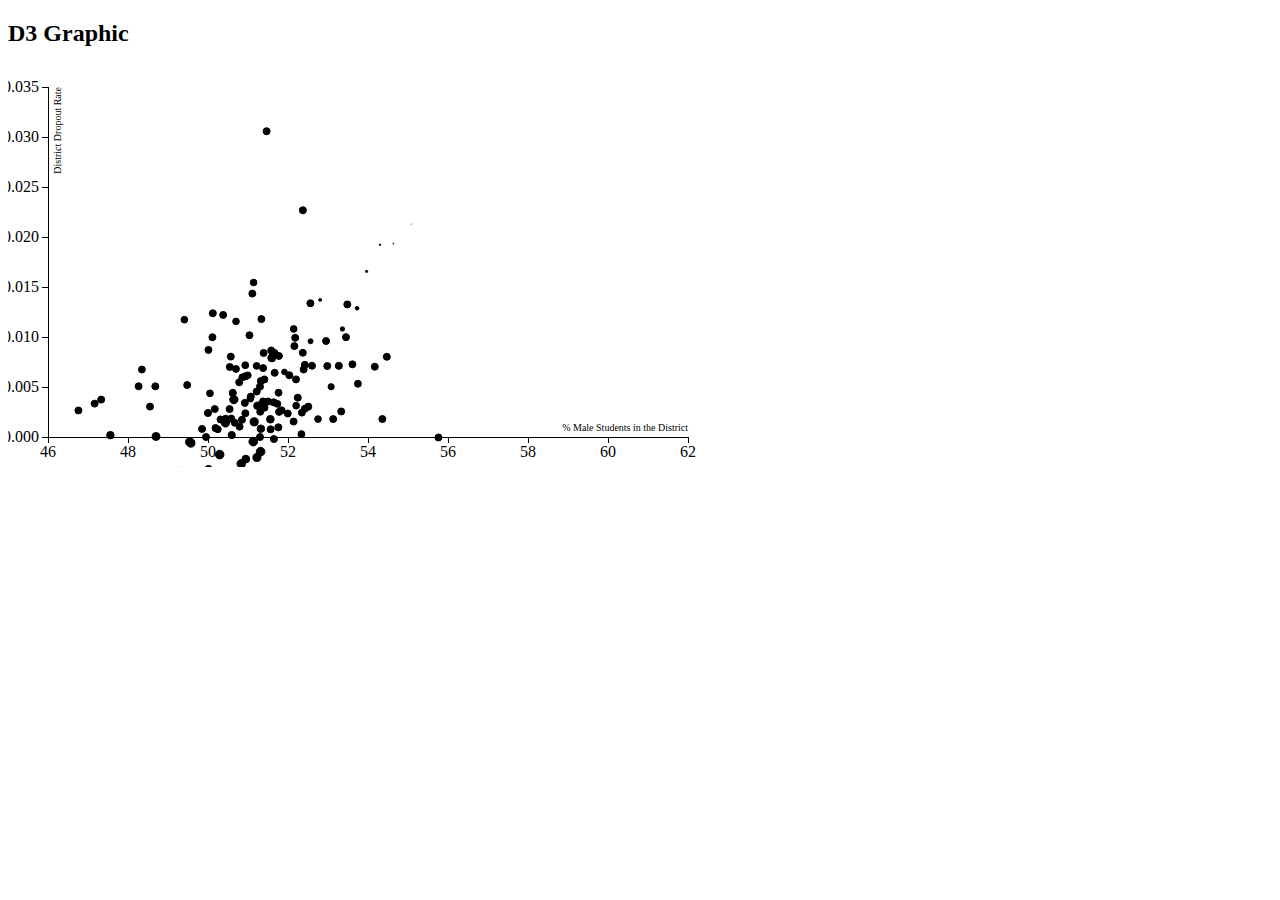
<file: alltogether/index.html>
<!DOCTYPE html>
<html lang="en">
<head>
  <meta charset="UTF-8">
  <title>D3 Graphic</title>
  <link rel="stylesheet" href="style.css"> 

</head>
<body>

  <div class="container">
    <h2>D3 Graphic</h2>
    <div id="chart"></div>
  </div>
  <script src="d3.min.js"></script>
  <script src="script.js"></script>
</body>
</html>
</file>
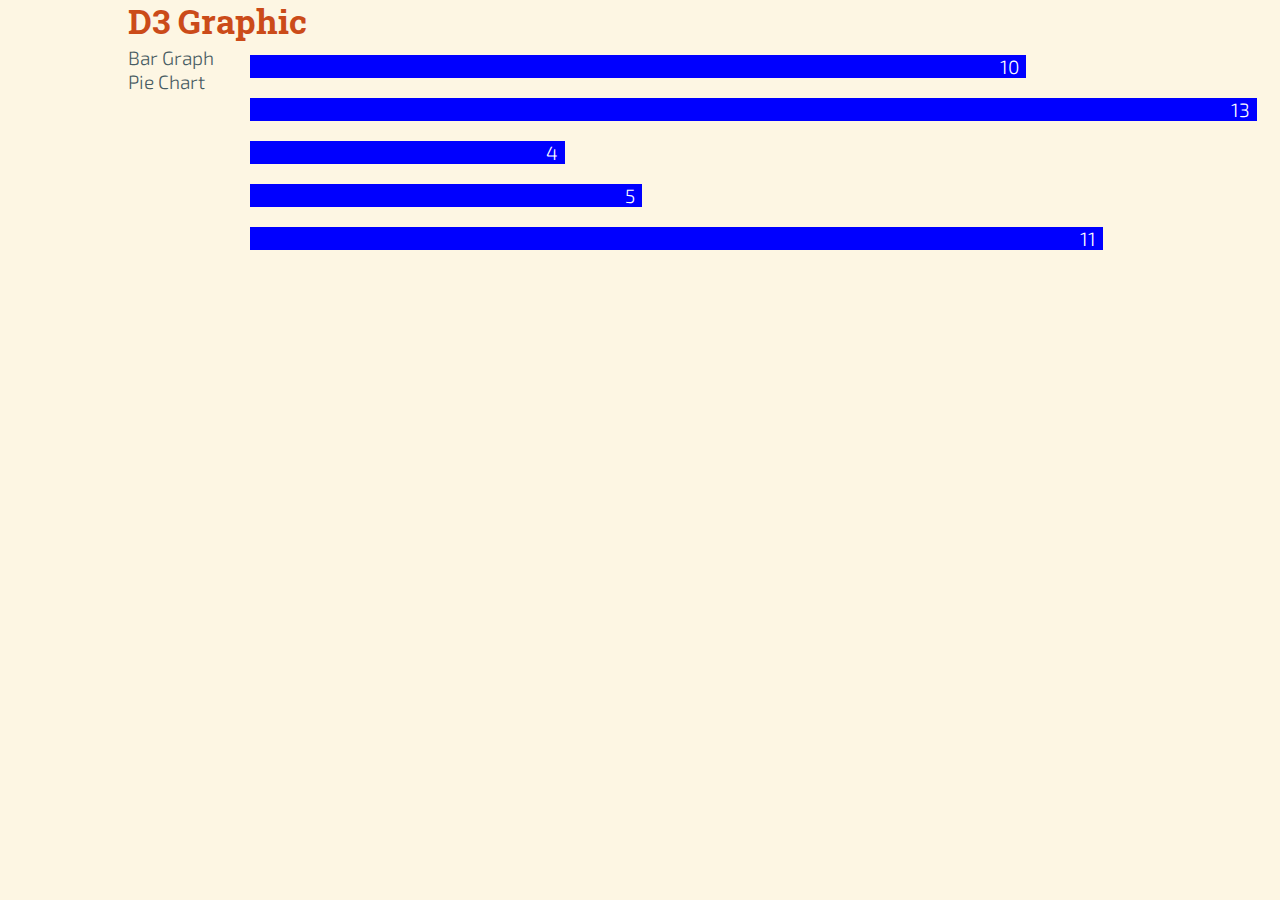
<file: html_barchart/index.html>
<!DOCTYPE html>
<html lang="en">
<head>
  <meta charset="UTF-8">
  <title>D3 Graphic</title>
  <link rel="stylesheet" href="_/base.css">
  <link rel="stylesheet" href="style.css">
</head>
<body>
  <div class="container">
    <h2>D3 Graphic</h2>
    <div id="side-menu"></div>
    <div id="chart"></div>
  </div>
  <script src="_/d3.min.js"></script>
  <script src="script.js"></script>
</body>
</html>
</file>
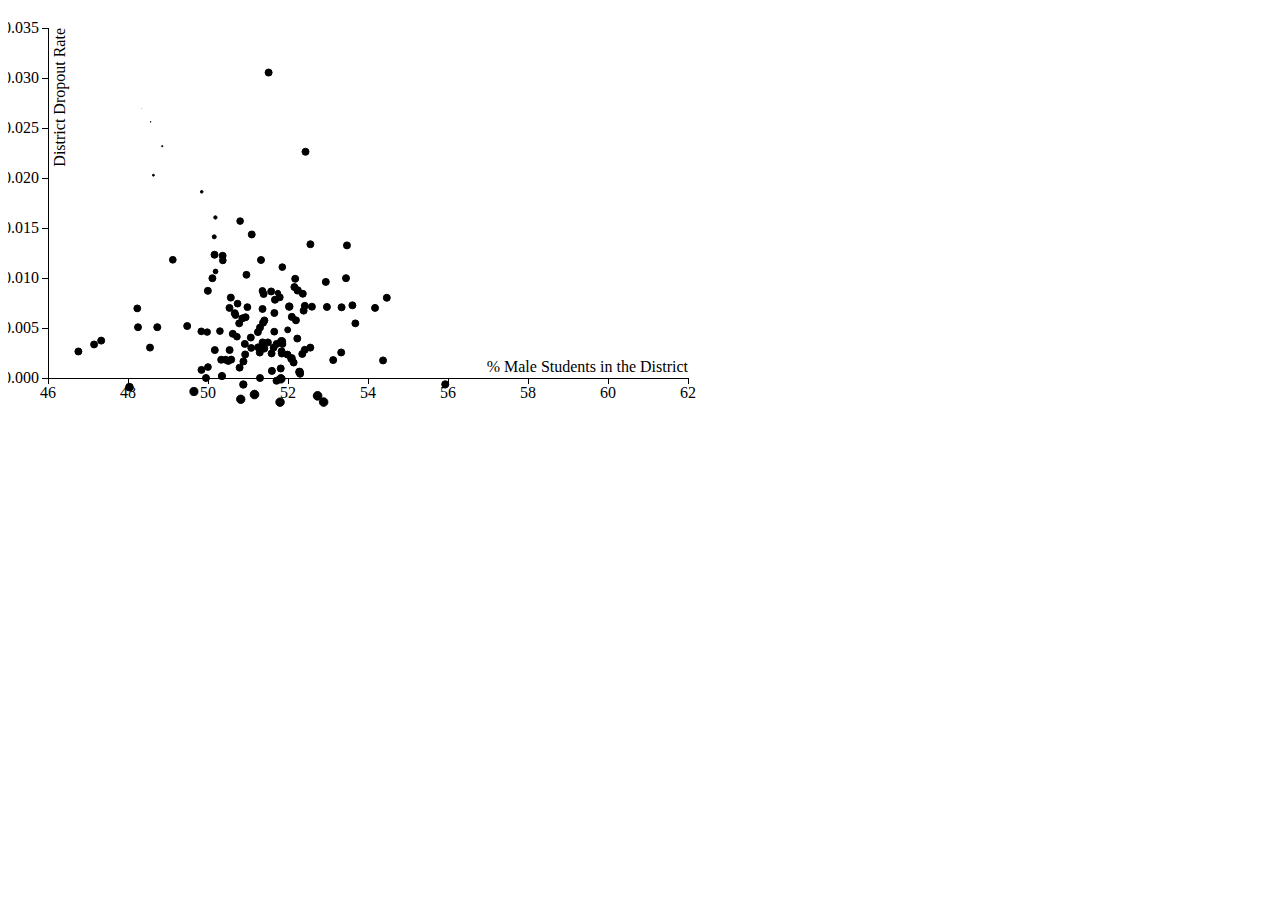
<file: scatterplot/test.html>
<!DOCTYPE html>
<meta charset="utf-8">
<style>

/*body {
  font: 10px sans-serif;
}*/

.axis path,
.axis line {
  fill: none;
  stroke: #000;
  shape-rendering: crispEdges;
}

.dot {
  stroke: #000;
}

</style>
<body>
	<div id="chart"></div>
<script src="_/d3.min.js">
</script>
<script src="main.js">
</script>
</body>
</file>
<file: alltogether/style.css>
.axis path,
.axis line {
  fill: none;
  stroke: #000;
  shape-rendering: crispEdges;
}
.dot {
  stroke: #000;
}
</file>
<file: html_barchart/style.css>
#side-menu{
	position: absolute
}
#chart {
    position: absolute;
    top: 30px;
    left: 250px;
    width: 900px;
    margin: 25px auto;
}
</file>
<file: html_barchart/_/base.css>
@import url(http://fonts.googleapis.com/css?family=Roboto+Slab:700|Exo+2:300,600);
 
/* Eric Meyer's Reset CSS v2.0 - http://cssreset.com */
html,body,div,span,applet,object,iframe,h1,h2,h3,h4,h5,h6,p,blockquote,pre,a,abbr,acronym,address,big,cite,code,del,dfn,em,img,ins,kbd,q,s,samp,small,strike,strong,sub,sup,tt,var,b,u,i,center,dl,dt,dd,ol,ul,li,fieldset,form,label,legend,table,caption,tbody,tfoot,thead,tr,th,td,article,aside,canvas,details,embed,figure,figcaption,footer,header,hgroup,menu,nav,output,ruby,section,summary,time,mark,audio,video{border:0;font-size:100%;font:inherit;vertical-align:baseline;margin:0;padding:0}article,aside,details,figcaption,figure,footer,header,hgroup,menu,nav,section{display:block}body{line-height:1}ol,ul{list-style:none}blockquote,q{quotes:none}blockquote:before,blockquote:after,q:before,q:after{content:none}table{border-collapse:collapse;border-spacing:0}
 
/* Solarized Palette - http://ethanschoonover.com/solarized ---------
  lightgray      : #819090;
  gray           : #708284;
  mediumgray     : #536870;
  darkgray       : #475B62;
  darkblue       : #0A2933;
  darkerblue     : #042029;
  paleryellow    : #FCF4DC;
  paleyellow     : #EAE3CB;
  yellow         : #A57706;
  orange         : #BD3613;
  red            : #D11C24;
  pink           : #C61C6F;
  purple         : #595AB7;
  blue           : #2176C7;
  cyan           : #259286;
  green          : #738A05; */
 
body {
  font-family: "Exo 2", "Helvetica Neue", Helvetica, sans-serif;
  font-weight: 300;
  font-size: 1.2em;
  line-height: 1.2em;
  background: #FDF6E3;
  color: #475B62;
}
 
strong {
  font-weight: 600;
}
 
h1, h2, h3, h4, h5, h6 {
  font-family: 'Roboto Slab', "Helvetica Neue", Helvetica, sans-serif;
  font-weight: 700;
  color: #CB4B19;
  font-size: 1.75em;
  margin-bottom: .4em;
}
 
p {
  margin-bottom: .5em;
}
 
.container {
  width: 80%;
  max-width: 1200px;
  margin: 0 auto;
  margin-top:10px;
}
 
@media all and (max-width: 500px) {
  h2 {
    padding-left: 10px;
    text-align: center;
  }
  .container {
    width: 100%;
  }
}
 
#graphic {
  margin: 0 auto;
}
</file>
